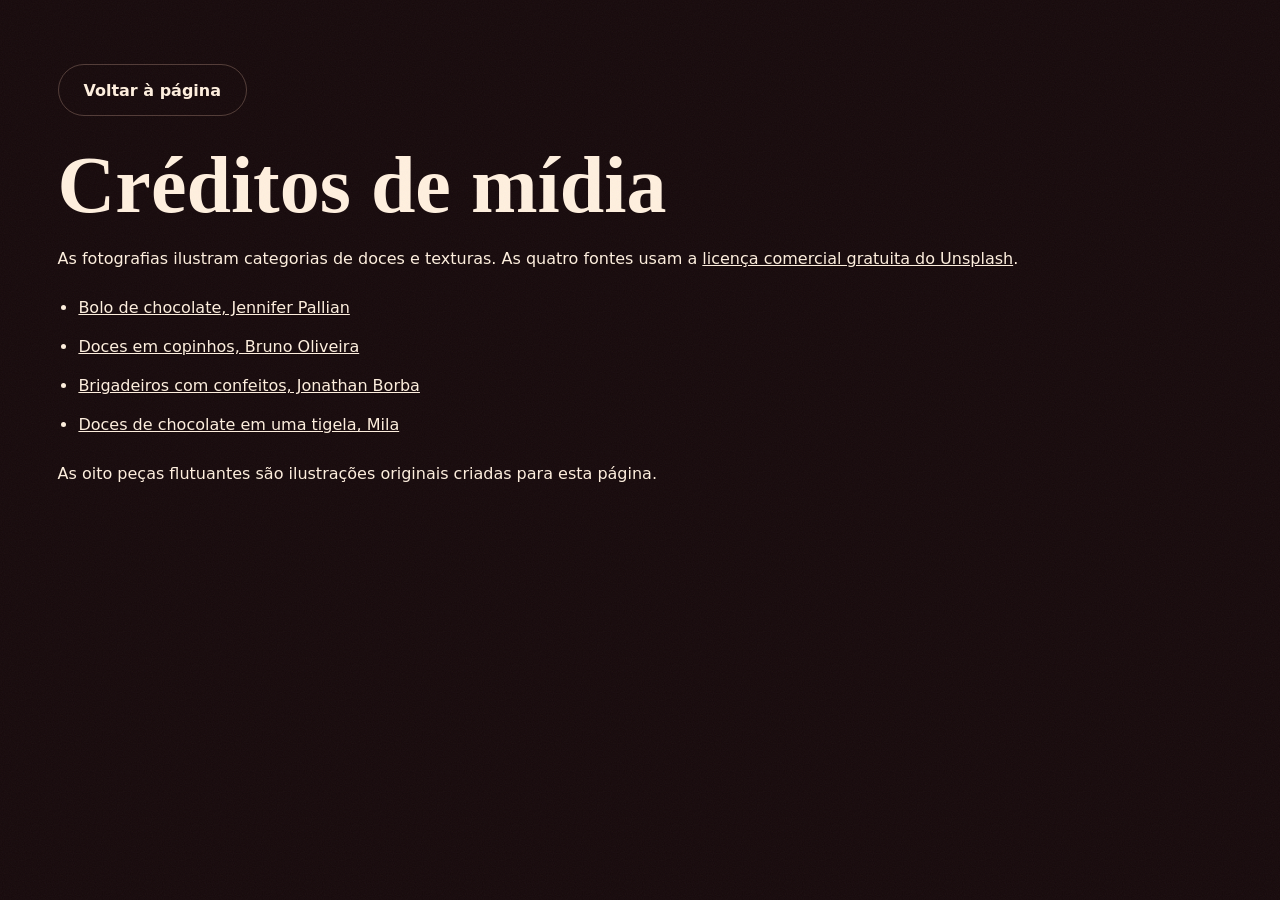
<file: creditos.html>
<!doctype html>
<html lang="pt-BR">
<head>
  <meta name="robots" content="noindex,nofollow"><link rel="icon" href="favicon.svg">
  <meta charset="utf-8">
  <meta name="viewport" content="width=device-width, initial-scale=1">
  <title>Créditos de mídia | Vih Cakees</title>
  <link rel="stylesheet" href="styles.css">
</head>
<body>
  <main class="wrap" style="padding-block:4rem">
    <a class="button outline" href="./" data-evt="credits_home">Voltar à página</a>
    <h1 style="font-size:clamp(2.4rem,7vw,5rem);margin-block:1.5rem 1rem">Créditos de mídia</h1>
    <p>As fotografias ilustram categorias de doces e texturas. As quatro fontes usam a <a href="https://unsplash.com/license" data-evt="credits_license">licença comercial gratuita do Unsplash</a>.</p>
    <ul style="display:grid;gap:.9rem;padding-left:1.3rem;margin-block:1.5rem">
      <li><a href="https://unsplash.com/photos/chocolate-cake-gRZYR210m0U" data-evt="credits_cake">Bolo de chocolate, Jennifer Pallian</a></li>
      <li><a href="https://unsplash.com/photos/glass-cup-lot-on-white-surface-ViEYPjBAFL8" data-evt="credits_cups">Doces em copinhos, Bruno Oliveira</a></li>
      <li><a href="https://unsplash.com/photos/sweet-brigadeiros-with-chocolate-and-caramel-sprinkles-in-a-grid-ZHTGsrosCwo" data-evt="credits_brigadeiros">Brigadeiros com confeitos, Jonathan Borba</a></li>
      <li><a href="https://unsplash.com/photos/chocolate-truffles-in-a-green-bowl-on-a-rustic-table-NOhJmWEuTKw" data-evt="credits_detail">Doces de chocolate em uma tigela, Mila</a></li>
    </ul>
    <p>As oito peças flutuantes são ilustrações originais criadas para esta página.</p>
  </main>
</body>
</html>
</file>
<file: styles.css>
:root {
  --chocolate:#170a0c; --cocoa:#2b1519; --berry:#773f4a; --rose:#eb9ba9; --gold:#f4bc78;
  --cream:#fff0df; --muted:#d8b9b3;
  --shine:linear-gradient(115deg,#ffe5ae 8%,var(--gold) 60%,#df8e61 96%);
  --shadow:0 20px 74px #0b0307a0,0 2px 12px #0b030760;
  --line:#f3c2ae44; --radius:1.6rem; --display:"Playfair Display",Georgia,serif;
  --sans:"DM Sans",system-ui,sans-serif; --wrap: min(1320px,calc(100% - 9vw));
  background:var(--chocolate); color:var(--cream); color-scheme:dark;
  font-family:var(--sans); scroll-behavior:smooth;
}
*,*::before,*::after{box-sizing:border-box}
body{margin:0;min-width:0}
body::after{content:"";position:fixed;z-index:8;pointer-events:none;inset:0;opacity:.13;background:url("assets/grain.svg")}
h1,h2,h3,p{margin:0}
h1,h2,h3,.wordmark{font-family:var(--display)}
h2{font-size:clamp(3rem,7.5vw,8rem);line-height:.94;letter-spacing:-.075em;font-weight:900}
h2 em{color:var(--gold)}
p,li{line-height:1.55}
a{color:inherit}
img{display:block;max-width:100%;height:auto}
button{font:inherit;color:inherit}
:focus-visible{outline:2px solid var(--gold);outline-offset:5px}
[id]{scroll-margin-top:5rem}
.wrap{width:var(--wrap);margin-inline:auto}
.skip{position:fixed;top:1rem;left:1rem;z-index:90;transform:translateY(-180%);padding:.8rem 1rem;background:var(--cream);color:var(--chocolate)}
.skip:focus{transform:none}
.intro{position:fixed;inset:0;z-index:80;pointer-events:none;background:var(--chocolate);display:none;place-content:center;justify-items:center;color:var(--cream);font:900 clamp(3rem,9vw,8rem)/1 var(--display)}
.show-intro .intro{display:grid;animation:intro-wipe .48s cubic-bezier(.77,0,.18,1) 1.52s both}
.intro span+span{font:700 .8rem/1 var(--sans);color:var(--gold);letter-spacing:.18em;margin-top:1.5rem}
.intro i{color:var(--rose)}
@keyframes intro-wipe{from{transform:translateY(0)}to{transform:translateY(-101%);visibility:hidden}}
.page-progress{position:fixed;inset:0 0 auto;height:2px;z-index:40}
.page-progress span,.carousel-meter span{display:block;width:100%;height:100%;background:var(--shine);transform:scaleX(0);transform-origin:left}
.site-head{position:fixed;inset:1.25rem 0 auto;z-index:20;pointer-events:none}
.pill{pointer-events:auto;margin:auto;display:flex;align-items:center;justify-content:space-between;gap:1.1rem;width:min(970px,calc(100% - 2rem));min-height:60px;padding:.32rem .55rem .32rem 1.4rem;border:1px solid var(--line);border-radius:99rem;background:#291517c9;backdrop-filter:blur(18px);transition:background .25s ease,transform .25s ease,box-shadow .25s ease}
.scrolled .pill{background:#170a0ced;transform:translateY(-.45rem);box-shadow:0 12px 38px #10050880}
.wordmark{font-size:clamp(1.45rem,2.5vw,1.9rem);font-weight:900;letter-spacing:-.07em;text-decoration:none;white-space:nowrap}
.wordmark i,.wordmark b{color:var(--rose)}
.nav-links{display:flex;gap:clamp(1rem,3.5vw,3rem);font-size:.86rem;font-weight:700}
.pill a{text-decoration:none}
.nav-links a:hover,.footer a:hover{color:var(--rose)}
.box-link{display:flex;align-items:center;gap:.55rem;min-height:48px;padding:0 .72rem 0 .85rem;border:1px solid var(--line);border-radius:99rem;font-size:.82rem;font-weight:700;white-space:nowrap}
.box-link span{display:grid;min-width:1.5rem;height:1.5rem;padding-inline:.2rem;place-items:center;border-radius:99rem;background:var(--gold);color:var(--chocolate);font-size:.72rem}
.button{display:inline-flex;align-items:center;justify-content:center;min-height:52px;padding:.75rem 1.55rem;border:1px solid transparent;border-radius:99rem;background:var(--shine);color:var(--chocolate);text-decoration:none;font-weight:700;cursor:pointer;transition:transform .2s ease,box-shadow .2s ease}
.button:hover{box-shadow:0 5px 26px #f4bc7852}
.button.outline{background:transparent;color:var(--cream);border-color:var(--line)}
.button[hidden]{display:none}
.kicker{display:flex;align-items:center;gap:.6rem;color:var(--rose);font-size:.75rem;font-weight:700;letter-spacing:.18em}
.kicker span{width:1.5rem;height:1px;background:currentColor}
.hero{position:relative;background:var(--chocolate)}
.hero-stage{isolation:isolate;position:relative;display:grid;align-items:center;min-height:max(670px,100svh);overflow:hidden;overflow:clip}
.hero-art,.halo,.particles,.pieces{position:absolute;inset:0;pointer-events:none}
.hero-art{z-index:-1;background:radial-gradient(ellipse at 71% 52%,#743947 0%,#391b21 38%,transparent 70%)}
.hero-art::after{content:"";position:absolute;inset:0;background:radial-gradient(ellipse at 65% 42%,transparent 35%,#170a0c68 86%);pointer-events:none}
.halo{background:radial-gradient(ellipse at 73% 47%,#e38b4f44,transparent 53%)}
.orbit{position:absolute;top:10%;right:3.6%;width:min(49vw,680px);aspect-ratio:1;border:1px solid #f6bc7c42;border-radius:50%;transform:rotate(-13deg) scaleY(.86)}
.orbit-inner{right:5.6%;top:14%;width:min(45vw,620px);border-color:#f6bc7c27}
.hero-frame{position:absolute;inset:11% 3% 5% 45%;transform:translate3d(var(--art-x,0px),var(--art-y,0px),0) rotate(-7deg);transform-origin:center}
.hero-frame img{width:100%;height:100%;object-fit:cover;object-position:49% 55%;filter:brightness(.78) saturate(.8) sepia(.14);border-radius:50% 50% 42% 42%;mask-image:radial-gradient(ellipse at 53% 51%,#000 39%,#000d 56%,transparent 74%)}
.particles{width:100%;height:100%}
.pieces img{position:absolute;width:var(--size,10%);left:var(--x);top:var(--y);transform:translate3d(calc(var(--art-x,0px) * var(--depth)),calc(var(--art-y,0px) * var(--depth)),0) rotate(var(--angle,0deg));filter:drop-shadow(0 12px 13px #14050975)}
.p1{--x:79%;--y:13%;--size:8%;--angle:-23deg}.p2{--x:42%;--y:15%;--size:6%;--angle:28deg}.p3{--x:86%;--y:61%;--size:11%;--angle:32deg}.p4{--x:57%;--y:79%;--size:6%;--angle:-20deg}
.p5{--x:41%;--y:70%;--size:9%;--angle:-21deg}.p6{--x:90%;--y:35%;--size:5%;--angle:35deg}.p7{--x:61%;--y:11%;--size:4.5%;--angle:24deg}.p8{--x:75%;--y:77%;--size:7%;--angle:-34deg}
.hero-copy{position:relative;padding-block:7.5rem 6.5rem}
.hero h1{font-weight:900;font-size:clamp(5rem,11.7vw,11rem);letter-spacing:-.095em;line-height:.79;margin:.95rem 0 1.75rem}
.hero h1 span{display:block}
.hero h1 em,.closing h2 em{background:var(--shine);background-clip:text;color:transparent;padding-inline-end:.14em;filter:drop-shadow(0 4px 20px #ffc07b32)}
.hero-description{color:var(--cream);font-size:clamp(.98rem,1.35vw,1.15rem);margin:0 0 1.45rem}
.hero-bottom{position:absolute;inset:auto 0 1.45rem;display:flex;align-items:center;justify-content:space-between;color:var(--muted);font-size:.76rem}
.hero-bottom a{display:flex;align-items:center;gap:.65rem;text-decoration:none;min-height:48px}
.motion-toggle{min-height:48px;border:0;background:transparent;color:var(--muted);font-size:inherit;text-decoration:underline;text-underline-offset:3px;cursor:pointer}
.motion-toggle[aria-pressed=true]{color:var(--gold)}
.scroll-mark{display:inline-block;width:.85rem;height:1.38rem;border:1px solid var(--muted);border-radius:99px;position:relative}
.scroll-mark::after{content:"";position:absolute;background:var(--gold);height:.29rem;width:2px;top:.28rem;left:calc(50% - 1px)}
.manifesto{display:grid;align-content:center;justify-items:start;min-height:70svh;padding:6rem 0}
.manifesto h2{max-width:15ch;margin:.9rem 0 1.4rem}
.manifesto p,.order p,.steps,.accordion p,.process-copy p{color:var(--muted)}
.manifesto [data-split] span{display:inline-block}
.manifesto [data-split].native-words span{opacity:var(--word-opacity,1)}
.products{position:relative;background:linear-gradient(180deg,var(--cocoa),#211014);padding:6.5rem 0 4rem;overflow:clip}
.section-head{display:flex;justify-content:space-between;align-items:end;gap:1rem;margin-bottom:2rem}
.section-head .kicker,.order .kicker,.process .kicker,.faq .kicker,.closing .kicker{margin-bottom:.85rem}
.carousel-controls{display:flex;gap:.6rem}
.carousel-controls button{display:grid;place-items:center;width:48px;height:48px;border-radius:50%;border:1px solid var(--line);background:transparent;font-size:1.55rem;cursor:pointer}
.carousel-controls button:hover{background:var(--berry)}
.carousel{overflow-x:auto;overscroll-behavior-inline:contain;scroll-snap-type:x mandatory;scrollbar-width:none;padding:.4rem .15rem 1.1rem}
.carousel::-webkit-scrollbar{display:none}
.track{display:flex;gap:clamp(.8rem,2vw,1.5rem);width:max-content}
.product{width:clamp(260px,35vw,510px);height:clamp(320px,36vw,510px);position:relative;overflow:hidden;isolation:isolate;scroll-snap-align:start;border:1px solid var(--line);border-radius:var(--radius);background:var(--cocoa);box-shadow:var(--shadow);transform:perspective(900px) rotateX(var(--tilt-x,0deg)) rotateY(var(--tilt-y,0deg));transition:transform .18s ease-out}
.product::after{content:"";position:absolute;z-index:-1;inset:0;background:linear-gradient(transparent 35%,#17090ee8 89%)}
.product img{position:absolute;inset:0;z-index:-2;width:100%;height:100%;object-fit:cover}
.product>div{position:absolute;inset:auto 1.3rem 1.15rem}
.product h3{font-size:clamp(1.9rem,3.7vw,3.8rem);line-height:1;letter-spacing:-.055em}
.product p{margin:.4rem 0;color:var(--cream)}
.product a{display:inline-flex;align-items:center;min-height:48px;color:var(--gold);font-weight:700;text-underline-offset:4px}
.pin-carousel .carousel{overflow:hidden;scroll-snap-type:none}
.carousel-footer{display:flex;align-items:center;gap:.9rem;color:var(--muted);font-size:.78rem}
.carousel-meter{flex:1;height:3px;background:var(--line)}
.drag-cursor{position:fixed;display:none;z-index:30;top:0;left:0;pointer-events:none;place-items:center;width:72px;height:72px;border-radius:50%;background:var(--gold);color:var(--chocolate);font-size:.73rem;font-weight:700}
.drag-cursor.active{display:grid}
.order,.faq{display:grid;grid-template-columns:1fr 1fr;align-items:start;gap:clamp(1.6rem,5vw,6rem);padding:clamp(6rem,12vw,12rem) 0}
.order>div:first-child>p:last-child{margin-top:1.15rem;max-width:32ch}
.order-panel{border:1px solid var(--line);border-radius:var(--radius);padding:clamp(1rem,3vw,2rem);background:#261317;box-shadow:var(--shadow)}
.choice{display:grid;grid-template-columns:minmax(0,1fr) auto;align-items:center;gap:.4rem;border-bottom:1px solid var(--line);padding:.4rem 0}
.choice>span{font-weight:700}
.stepper{display:flex;align-items:center;gap:.25rem}
.stepper button{border:1px solid var(--line);background:transparent;border-radius:50%;width:48px;height:48px;cursor:pointer}
.stepper button:disabled{opacity:.52;cursor:default}
.stepper output{min-width:1.45rem;text-align:center}
.order-summary{margin:1.2rem 0 1rem}
.message-label{display:block;margin-bottom:.35rem;color:var(--muted);font-size:.85rem}
textarea{width:100%;min-height:5rem;resize:vertical;border:1px solid var(--line);border-radius:.75rem;background:var(--chocolate);color:var(--cream);padding:.7rem;font:inherit;font-size:.9rem}
.order-actions{display:flex;flex-wrap:wrap;gap:.55rem;margin-top:.7rem}
.order-help{font-size:.82rem;margin-top:.65rem;min-height:2.55em}
.process{background:var(--cocoa);padding:5rem 0}
.process-grid{display:grid;grid-template-columns:1.05fr .85fr;align-items:center;gap:clamp(1.5rem,6vw,7rem)}
.process-visual{position:relative;aspect-ratio:1;overflow:hidden;border-radius:var(--radius);border:1px solid var(--line);background:var(--cocoa)}
.process-visual img,.process-canvas{position:absolute;inset:0;width:100%;height:100%;object-fit:cover}
.process-canvas{opacity:0;transition:opacity .3s ease}
.process-canvas.ready{opacity:1}
.process-cues{list-style:none;margin:1.4rem 0 0;padding:0}
.process-cues li{border-top:1px solid var(--line);padding:.75rem 0;transition:opacity .25s ease,transform .25s ease}
.process-cues.scrubbed li{opacity:.58}
.process-cues.scrubbed li.active{opacity:1;transform:translateX(.45rem);color:var(--gold)}
.process-cues p{font-size:.9rem}
.steps{padding-left:1.3rem}
.steps li{padding:.35rem 0}
.accordion details{border-top:1px solid var(--line)}
.accordion details:last-child{border-bottom:1px solid var(--line)}
.accordion summary{cursor:pointer;min-height:52px;padding:1rem 1.5rem 1rem 0;font-weight:700;position:relative;list-style:none}
.accordion summary::-webkit-details-marker{display:none}
.accordion summary::after{content:"+";position:absolute;right:.2rem;color:var(--gold)}
.accordion [open] summary::after{content:"−"}
.accordion p{padding:0 0 1rem}
.accordion a{color:var(--gold)}
.closing{min-height:100svh;display:grid;place-items:center;text-align:center;background:radial-gradient(ellipse at 50% 55%,#813e4c 0%,#36191f 42%,var(--chocolate) 78%);padding:5rem 0}
.closing .kicker{justify-content:center}
.closing h2{font-size:clamp(4.5rem,13vw,13rem);margin:0 0 1.6rem}
.footer{display:grid;grid-template-columns:repeat(4,1fr);gap:1.3rem;padding:2.4rem 0 6rem;border-top:1px solid var(--line);font-size:.9rem}
.footer div a{display:flex;align-items:center;min-height:48px;color:var(--muted)}
.footer p{color:var(--muted)}
.float-order{position:fixed;right:1.25rem;bottom:1.15rem;z-index:19;box-shadow:var(--shadow)}
.is-order .float-order,.at-start .float-order{opacity:0;visibility:hidden;pointer-events:none}
@media(max-width:820px){
  .nav-links{display:none}
  .hero-frame{inset:15% -16% 0 26%}
  .hero-art::after{background:linear-gradient(90deg,#170a0cb8,transparent 88%)}
  .hero h1{font-size:clamp(4rem,13vw,8rem)}
  .product{width:min(72vw,445px)}
}
@media(max-width:580px){
  .order,.faq,.process-grid{grid-template-columns:1fr}
  .footer{grid-template-columns:1fr 1fr;padding-bottom:7.5rem}
  .hero-stage{min-height:max(620px,100svh)}
  .float-order{right:1rem}
}
@media(prefers-reduced-motion:reduce){
  *,*::before,*::after{scroll-behavior:auto!important;animation:none!important;transition:none!important;transform:none}
  .show-intro .intro{display:grid;animation:intro-fade .25s ease both!important;visibility:hidden}
  .particles,.drag-cursor{display:none!important}
  .page-progress span,.carousel-meter span{transform:scaleX(0)}
}
@keyframes intro-fade{from{opacity:.7;visibility:visible}to{opacity:0;visibility:hidden}}
.demo-note{font-size:.82rem;color:var(--muted);padding:1rem 0 5rem}.hero h1{letter-spacing:-.075em}.hero-art::after{pointer-events:none}.hero .pieces{display:none}
</file>
